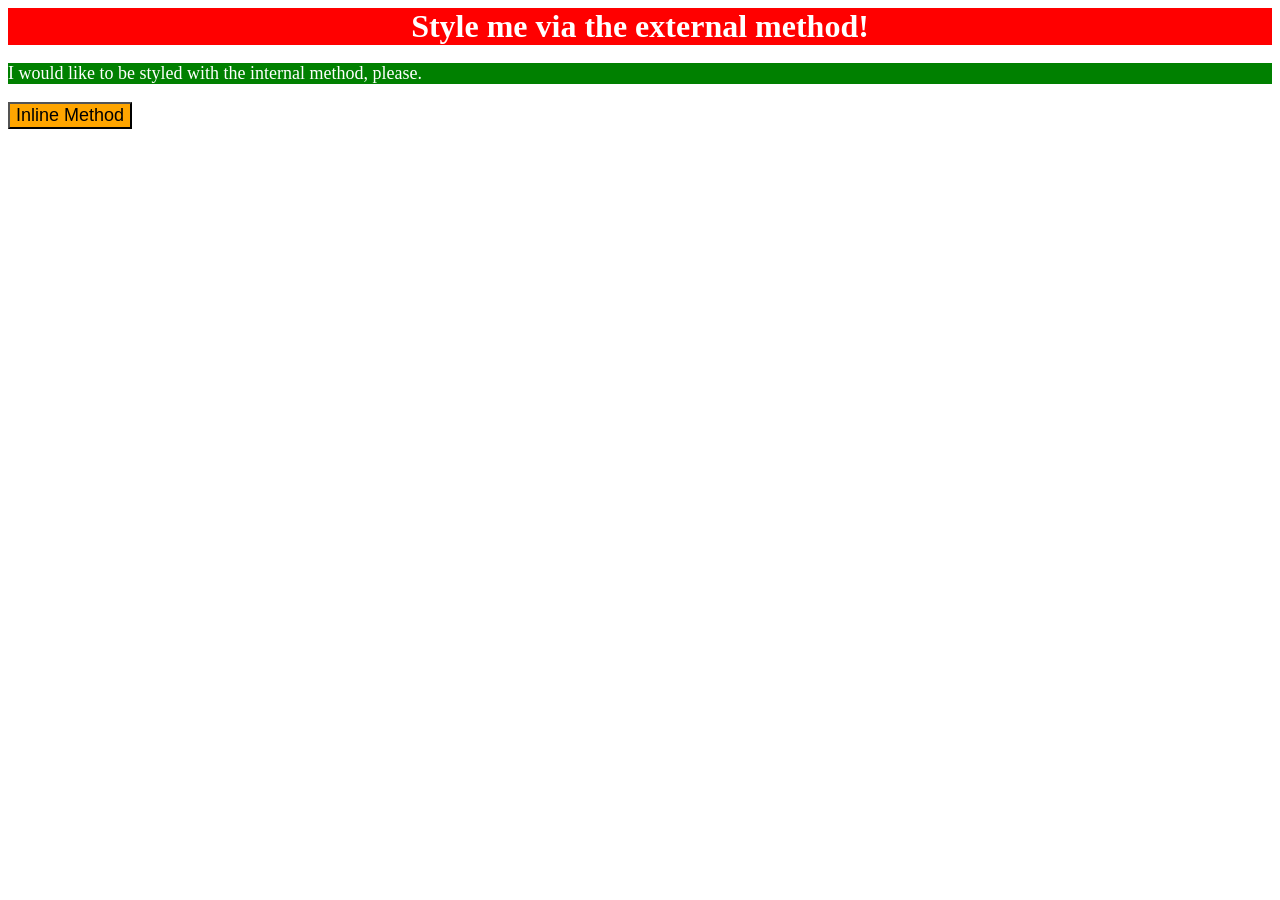
<file: foundations/intro-to-css/01-css-methods/index.html>
<!DOCTYPE html>
<html lang="en">
  <head>
    <link rel="stylesheet" href="styles.css">
    
  </head>
  <head>
    <meta charset="UTF-8">
    <meta http-equiv="X-UA-Compatible" content="IE=edge">
    <meta name="viewport" content="width=device-width, initial-scale=1.0">
    <title>Methods for Adding CSS</title>
  </head>
  <body>
    <style>
      p {
        color: white;
        background-color: green;
        font-size: 18px;
      }
    </style>

    <div class="external">Style me via the external method!</div>
    <p>I would like to be styled with the internal method, please.</p>

    <button style="background-color: orange; font-size: 18px;">Inline Method</button>
  </body>
</html>
</file>
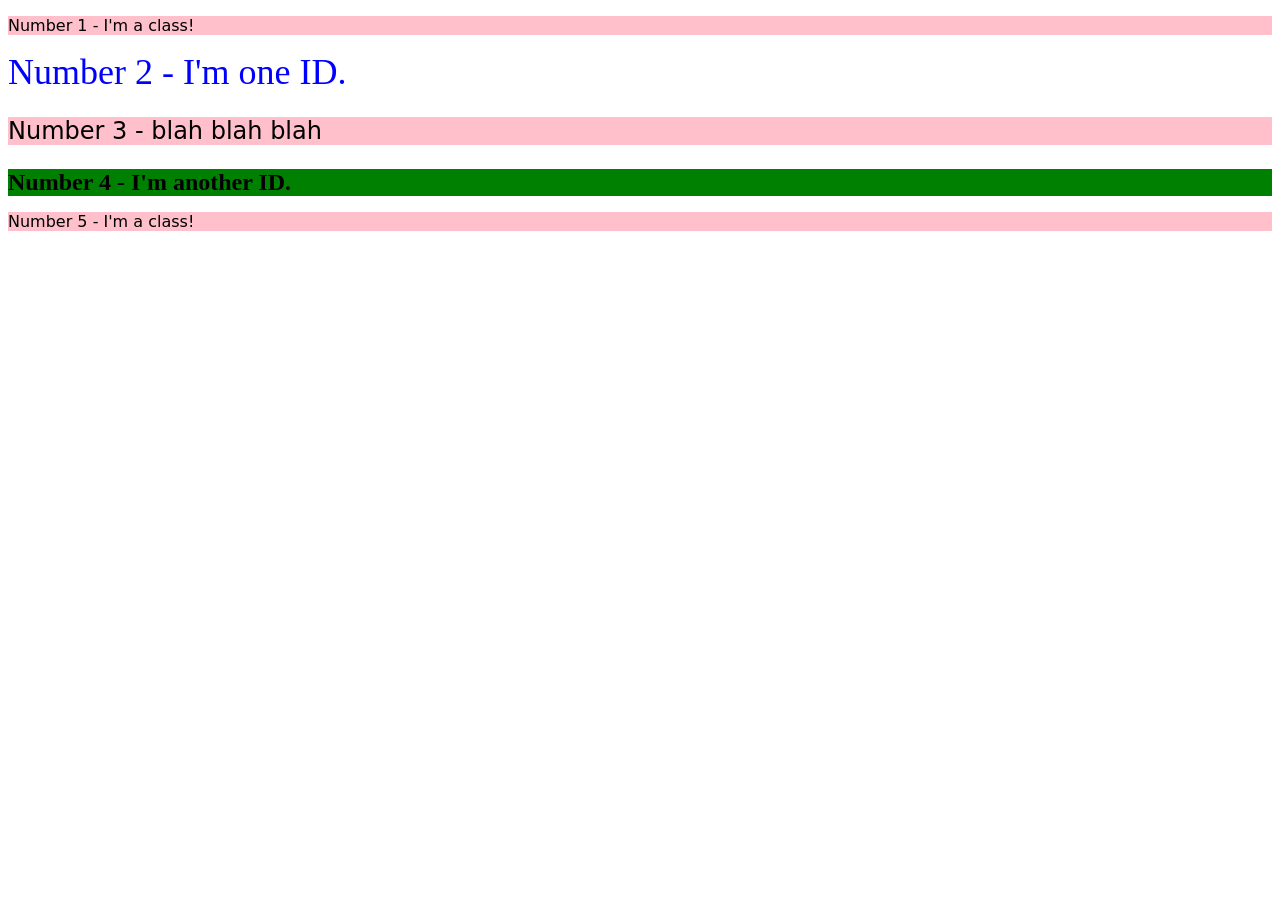
<file: foundations/intro-to-css/02-class-id-selectors/index.html>
<!DOCTYPE html>
<html lang="en">
  <head>
    <meta charset="UTF-8">
    <meta http-equiv="X-UA-Compatible" content="IE=edge">
    <meta name="viewport" content="width=device-width, initial-scale=1.0">
    <title>Class and ID Selectors</title>
    <link rel="stylesheet" href="style.css">
  </head>

  <body>
    <p class="odd">Number 1 - I'm a class!</p>
    <div class="second">Number 2 - I'm one ID.</div>
    <p class="odd oddspec">Number 3 - blah blah blah</p>
    <div class="fourth">Number 4 - I'm another ID.</div>
    <p class="odd">Number 5 - I'm a class!</p>
  </body>
</html>
</file>
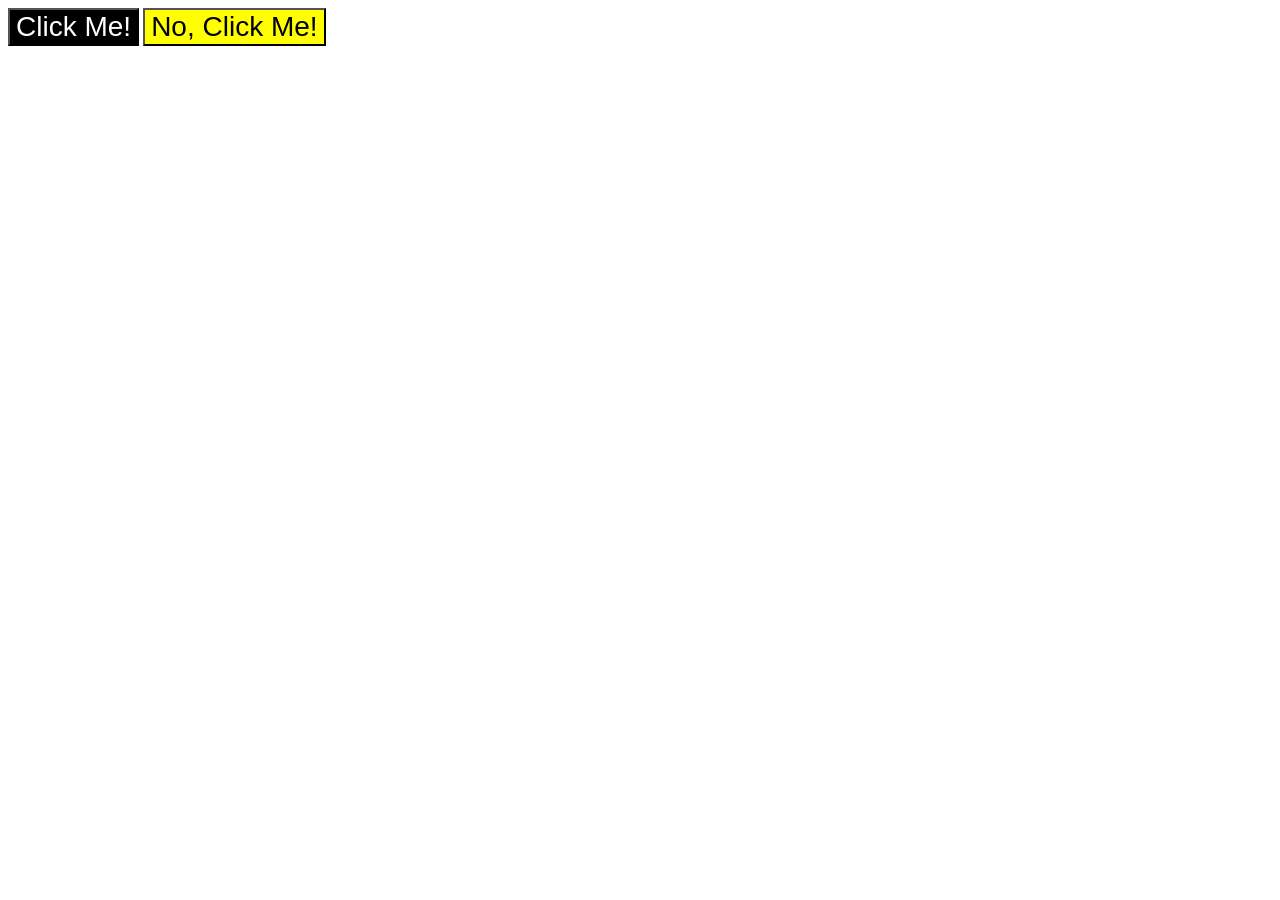
<file: foundations/intro-to-css/03-grouping-selectors/index.html>
<!DOCTYPE html>
<html lang="en">
  <head>
    <meta charset="UTF-8">
    <meta http-equiv="X-UA-Compatible" content="IE=edge">
    <meta name="viewport" content="width=device-width, initial-scale=1.0">
    <title>Grouping Selectors</title>
    <link rel="stylesheet" href="style.css">
  </head>
  <body>


    <button class="black both">Click Me!</button>

    <button class="yellow both">No, Click Me!</button>
  </body>
    </html>
</file>
<file: foundations/intro-to-css/01-css-methods/styles.css>
div {
    color: white;
    background-color: red;
    font-size: 32px;
    align-items: center;
    justify-content: center;
    font-weight: bold;
    display: grid;
    place-items: center;
}
</file>
<file: foundations/intro-to-css/02-class-id-selectors/style.css>
.odd {
      background-color: pink; font-family: Verdana, Dejavu Sans, sans-serif;
    }

    .oddspec {
        font-size: 24px;
    }

.second {
    font-size: 36px;
    color: blue;
}

.fourth {
    background-color: green;
    font-size: 24px;
    font-weight: bold;
}
</file>
<file: foundations/intro-to-css/03-grouping-selectors/style.css>
/* Add CSS Styling */

.both {
    font-size: 28px;
    font-family: Helvetica, Times New Roman, sans-serif; 

}

.black {
    background-color: black;
    color: white;
}

.yellow {
    background-color: yellow;

}
</file>
